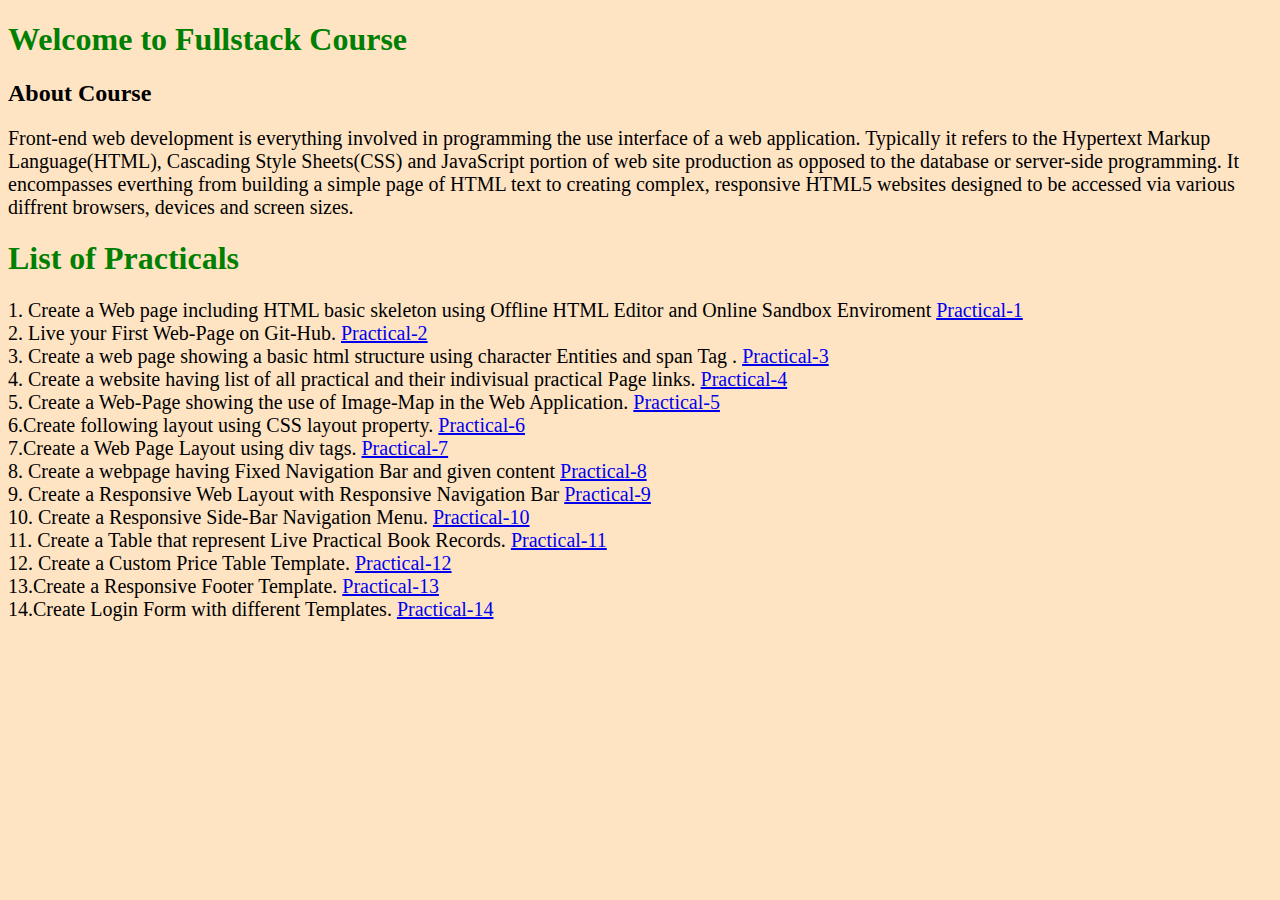
<file: index.html>
<!DOCTYPE html>
<html lang="en">
<head>
    <meta charset="UTF-8">
    <meta name="viewport" content="width=device-width, initial-scale=1.0">
    <title>Introduction to Git nd Github</title>
    <style>
        body {
            background-color: bisque;
        }
        h1 {
            color: green;
        }
        p {
            font-size: 20px;
        }
    </style>
</head>
<body>
    <h1>Welcome to Fullstack Course</h1>
    
    <h2>About Course</h2>
    
    <p>
        Front-end web development is everything involved in programming the use interface
        of a web application. Typically it refers  to the Hypertext Markup Language(HTML),
        Cascading Style Sheets(CSS) and JavaScript portion of web site production as opposed
        to the database or server-side programming. It encompasses everthing from building a simple 
        page of HTML text to creating complex, responsive HTML5 websites designed to be accessed via various
        diffrent browsers, devices and screen sizes.
    </p>
    
    <h1>List of Practicals</h1>
    
    <p>
        1. Create a Web page including HTML basic skeleton using Offline HTML Editor and Online Sandbox Enviroment
        <a href="HTML/practical-1.html">Practical-1</a>
        <br>
        2. Live your First Web-Page on Git-Hub. <a href="HTML/practical-2.html">Practical-2</a>
        <br>
        3. Create a web page showing a basic html structure using character Entities and span Tag . 
        <a href="HTML/practical-3.html">Practical-3</a>
        <br>
        4. Create a website having list of all practical and their indivisual practical Page links. 
        <a href="HTML/practical-4.html">Practical-4</a>
        <br>
        5. Create a Web-Page showing the use of Image-Map in the Web Application. 
        <a href="HTML/practical-5.html">Practical-5</a>
        <br>
        6.Create following layout using CSS layout property.
        <a href="HTML/practical-6.html">Practical-6</a>
        <br>
        7.Create a Web Page Layout using div tags.
        <a href="HTML/practical-7.html">Practical-7</a>
        <br>
        8. Create a webpage having Fixed Navigation Bar and given content
        <a href="HTML/practical-8.html">Practical-8</a>
        <br>
        9. Create a Responsive Web Layout with Responsive Navigation Bar
        <a href="HTML/practical-9.html">Practical-9</a>
        <br>
        10. Create a Responsive Side-Bar Navigation Menu.
        <a href="HTML/practical-10.html">Practical-10</a>
        <br>
        11. Create a Table that represent Live Practical Book Records.
        <a href="HTML/practical-11.html">Practical-11</a>
        <br>
        12. Create a Custom Price Table Template.
        <a href="HTML/practical-12.html">Practical-12</a>
        <br>
        13.Create a Responsive Footer Template.
        <a href="HTML/practical-13.html">Practical-13</a>
        <br>
        14.Create Login Form with different Templates.
        <a href="HTML/practical-14.html">Practical-14</a>
        <br><br>
        

    </p>
</body>
</html>
</file>
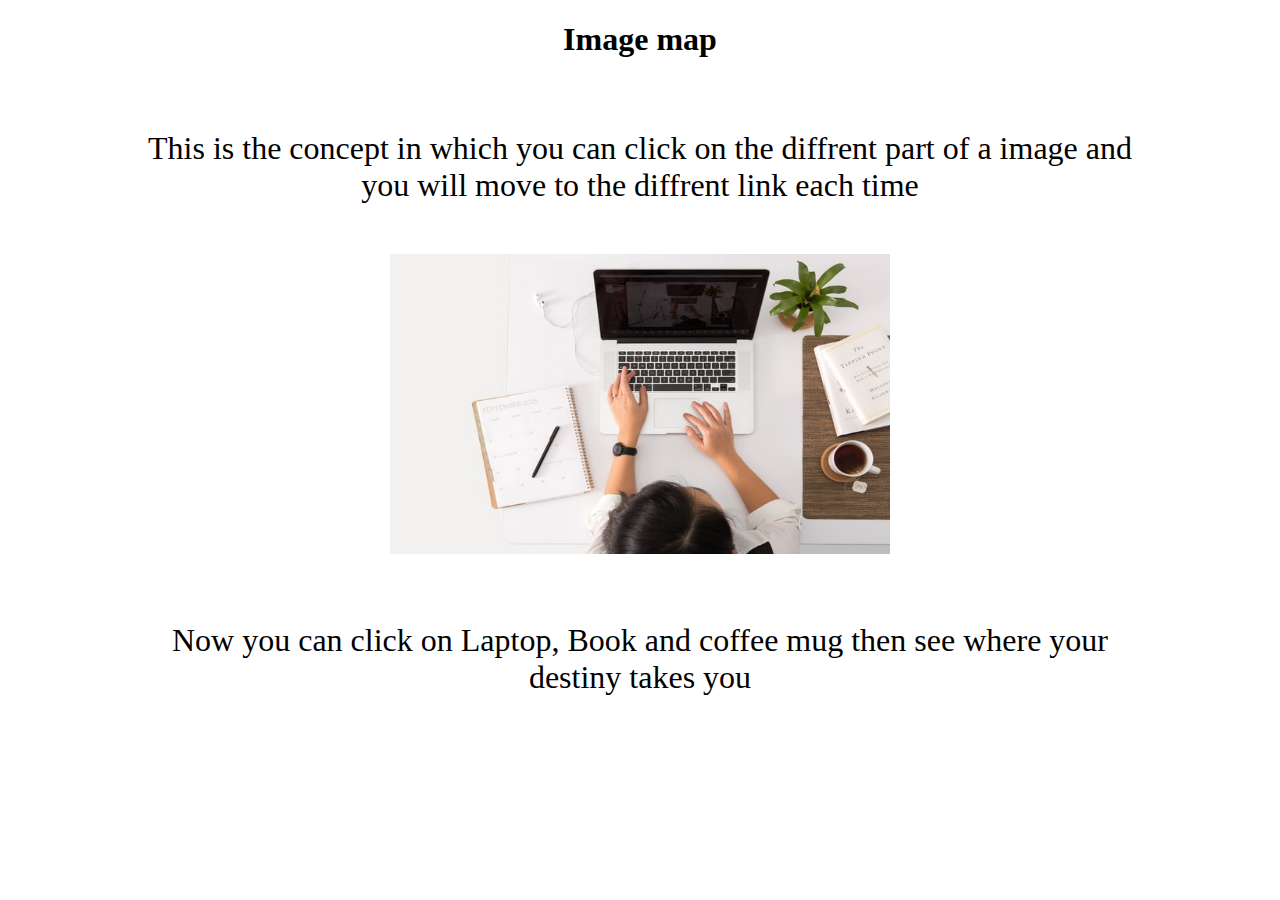
<file: HTML/imagemap.html>
<!DOCTYPE html>
<html lang="en">

<head>
    <meta charset="UTF-8">
    <meta name="viewport" content="width=device-width, initial-scale=1.0">
    <title>Image Map</title>
    <style>
        img{
            width: 500px;
            height: 300px;
            display:block;
            margin-left: auto;
            margin-right: auto;

        }
    </style>
</head>

<body>
    <h1 style="text-align: center;">Image map</h1>
    <br>
    <p style="text-align: center; margin-left: auto; margin-right: auto; width: 80%;font-size: 32px;">This is the concept in which you
        can click on the diffrent part of a image and you will move to the diffrent link each time </p><br>
     <img src="../images/imagemap.jpg" alt="image of laptop,book and coffee" usemap="#map1">
     
     <map name="map1">
         <area shape="rectangle" coords="206,18,362,178" href="https://www.apple.com/in/mac/" alt="macbook pro">
         <area shape="circle" coords="458,212,32" href="https://www.cafecoffeeday.com/" alt="Cafe coffee day">
         <area shape="poly" coords="81,148,180,130,201,238,103,255,81,148" href="https://en.wikipedia.org/wiki/Book" alt="book">
     </map>
     <br><br>
     <p style="text-align: center; margin-left: auto; margin-right: auto; width: 80%;font-size: 32px;">Now you can click on Laptop, Book and coffee mug then see where your destiny takes you</p>
</body>

</html>
</file>
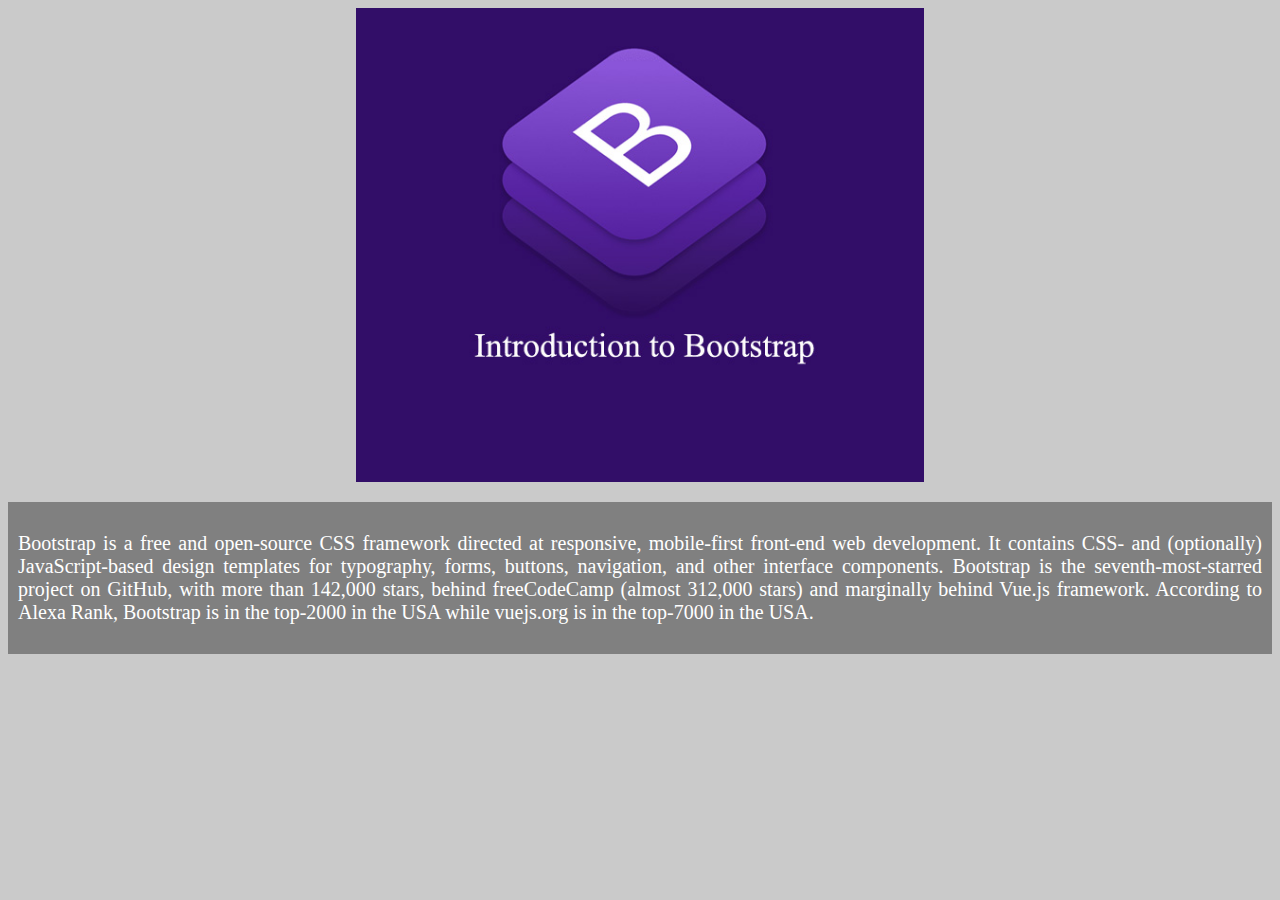
<file: HTML/intro-bootstrap.html>
<!DOCTYPE html>
<html lang="en">

<head>
    <meta charset="UTF-8">
    <meta name="viewport" content="width=device-width, initial-scale=1.0">
    <title>Bootstrap Introduction</title>
    <style>
        body {
            background-color: rgb(202, 202, 202);
        }

        .title-img img {
            width: 45%;
            display: block;
            margin-left: auto;
            margin-right: auto;

        }

        .para {
            background-color: gray;
            color: white;
            font-size: 20px;
            padding: 10px;
            text-align: justify;
            margin-top: 20px;
        }
    </style>
</head>

<body>
    <div class="title-img">
        <img src="../images/intro-bootstrap.jpg" alt="Bootstrap Introduction image">
    </div>
    <div class="para">
        <p>
            Bootstrap is a free and open-source CSS framework directed at responsive, mobile-first front-end web
            development. It contains CSS- and (optionally) JavaScript-based design templates for typography, forms,
            buttons, navigation, and other interface components.

            Bootstrap is the seventh-most-starred project on GitHub, with more than 142,000 stars, behind freeCodeCamp
            (almost 312,000 stars) and marginally behind Vue.js framework. According to Alexa Rank, Bootstrap is in
            the top-2000 in the USA while vuejs.org is in the top-7000 in the USA.
        </p>
    </div>
</body>

</html>
</file>
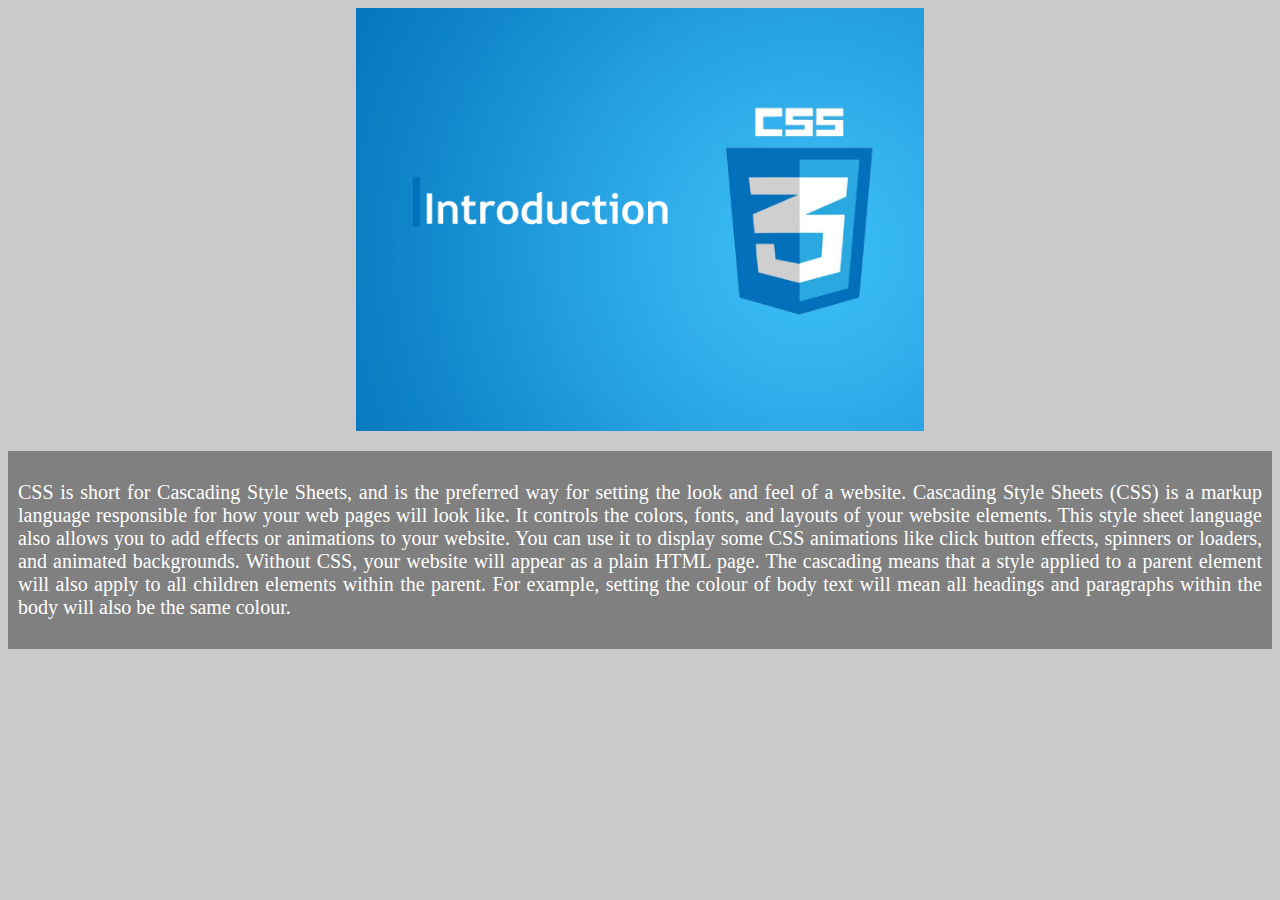
<file: HTML/intro-css.html>
<!DOCTYPE html>
<html lang="en">

<head>
    <meta charset="UTF-8">
    <meta name="viewport" content="width=device-width, initial-scale=1.0">
    <title>CSS Introduction</title>
    <style>
        body {
            background-color: rgb(202, 202, 202);
        }

        .title-img img {
            width: 45%;
            display: block;
            margin-left: auto;
            margin-right: auto;

        }

        .para {
            background-color: gray;
            color: white;
            font-size: 20px;
            padding: 10px;
            text-align: justify;
            margin-top: 20px;
        }
    </style>
</head>

<body>
    <div class="title-img">
        <img src="../images/introCSS.png" alt="CSS Introduction image">
    </div>
    <div class="para">
        <p>CSS is short for Cascading Style Sheets, and is the preferred way for setting the look and feel of a website.
            Cascading Style Sheets (CSS) is a markup language responsible for how your web pages will look like. It
            controls the colors, fonts, and layouts of your website elements.

            This style sheet language also allows you to add effects or animations to your website. You can use it to
            display some CSS animations like click button effects, spinners or loaders, and animated backgrounds.
            Without CSS, your website will appear as a plain HTML page.
            The cascading means that a style applied to a parent element will also apply to all children elements within
            the parent. For example, setting the colour of body text will mean all headings and paragraphs within the
            body will also be the same colour.
        </p>
    </div>
</body>

</html>
</file>
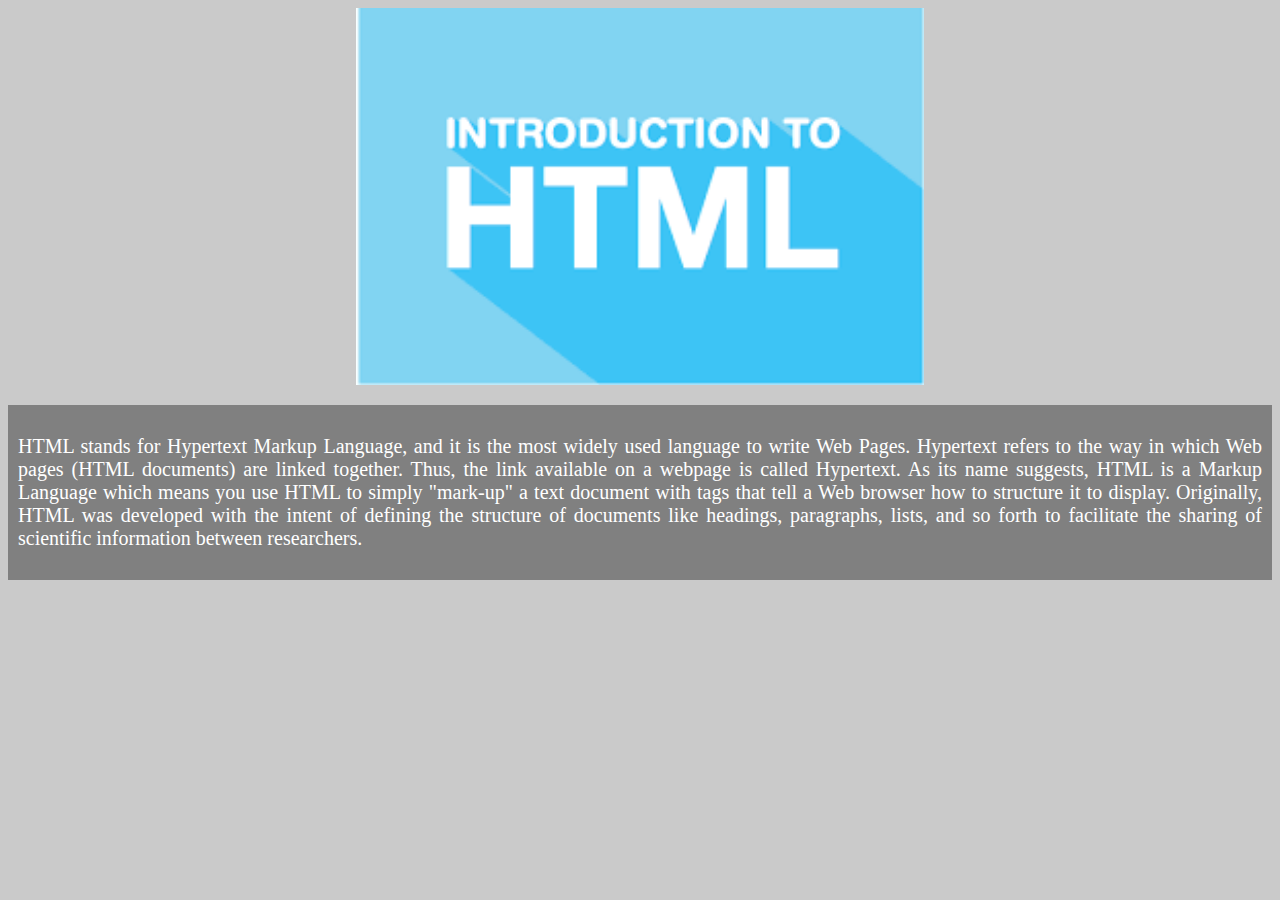
<file: HTML/intro-html.html>
<!DOCTYPE html>
<html lang="en">

<head>
    <meta charset="UTF-8">
    <meta name="viewport" content="width=device-width, initial-scale=1.0">
    <title>HTML Introduction</title>
    <style>
        body {
            background-color: rgb(202, 202, 202);
        }

        .title-img img {
            width: 45%;
            display: block;
            margin-left: auto;
            margin-right: auto;

        }

        .para {
            background-color: gray;
            color: white;
            font-size: 20px;
            padding: 10px;
            text-align: justify;
            margin-top: 20px;
        }
    </style>
</head>

<body>
    <div class="title-img">
        <img src="../images/introHTML.png" alt="HTML Introduction image">
    </div>
    <div class="para">
        <p>HTML stands for Hypertext Markup Language, and it is the most widely used language to write Web Pages.

            Hypertext refers to the way in which Web pages (HTML documents) are linked together. Thus, the link
            available on a webpage is called Hypertext.
            As its name suggests, HTML is a Markup Language which means you use HTML to simply "mark-up" a text document
            with tags that tell a Web browser how to structure it to display.

            Originally, HTML was developed with the intent of defining the structure of documents like headings,
            paragraphs, lists, and so forth to facilitate the sharing of scientific information between researchers.
        </p>
    </div>
</body>

</html>
</file>
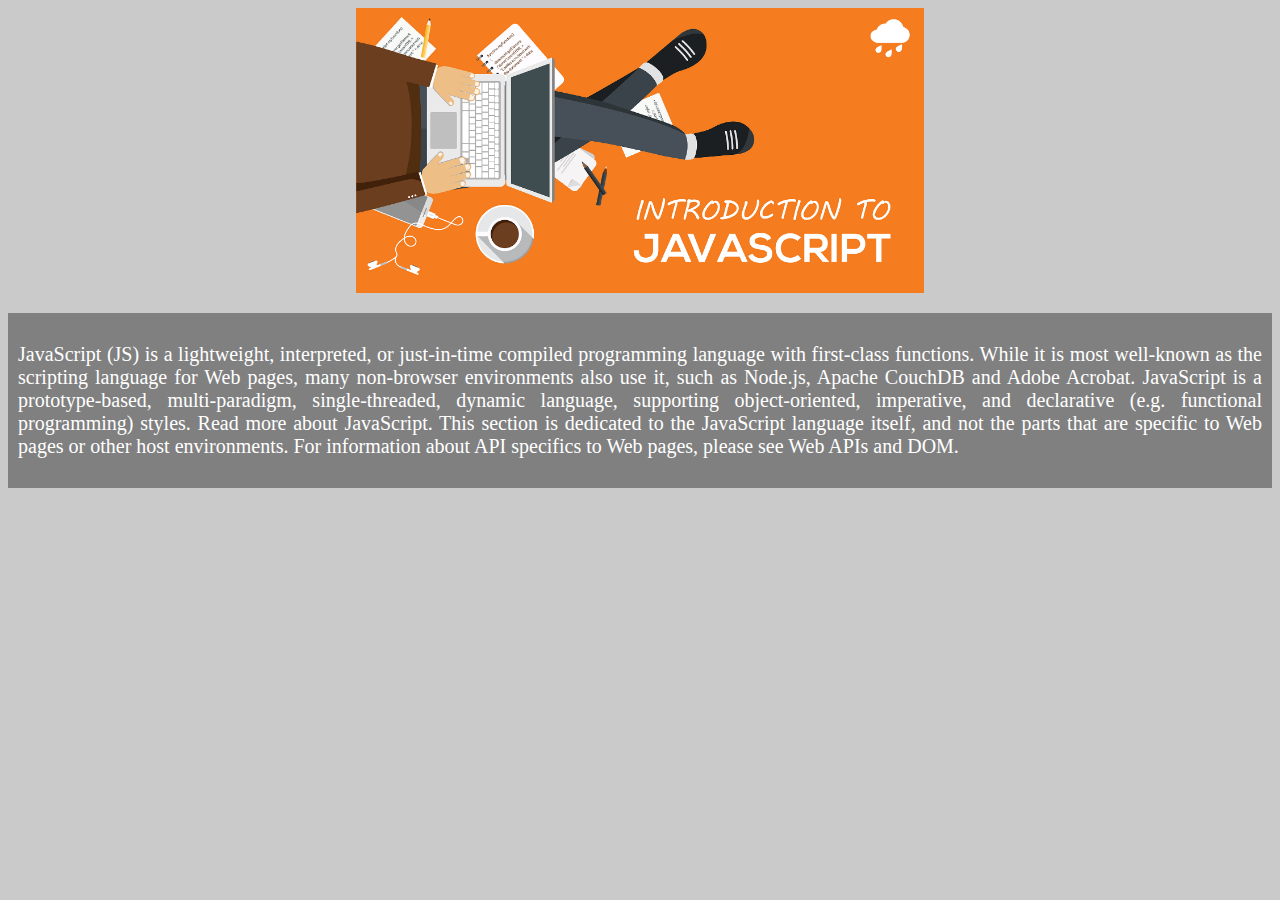
<file: HTML/intro-js.html>
<!DOCTYPE html>
<html lang="en">

<head>
    <meta charset="UTF-8">
    <meta name="viewport" content="width=device-width, initial-scale=1.0">
    <title>JavaScipt Introduction</title>
    <style>
        body {
            background-color: rgb(202, 202, 202);
        }

        .title-img img {
            width: 45%;
            display: block;
            margin-left: auto;
            margin-right: auto;

        }

        .para {
            background-color: gray;
            color: white;
            font-size: 20px;
            padding: 10px;
            text-align: justify;
            margin-top: 20px;
        }
    </style>
</head>

<body>
    <div class="title-img">
        <img src="../images/intro-js.jpg" alt="JS Introduction image">
    </div>
    <div class="para">
        <p>JavaScript (JS) is a lightweight, interpreted, or just-in-time compiled programming language with first-class
            functions. While it is most well-known as the scripting language for Web pages, many non-browser
            environments also use it, such as Node.js, Apache CouchDB and Adobe Acrobat. JavaScript is a
            prototype-based, multi-paradigm, single-threaded, dynamic language, supporting object-oriented, imperative,
            and declarative (e.g. functional programming) styles. Read more about JavaScript.

            This section is dedicated to the JavaScript language itself, and not the parts that are specific to Web
            pages or other host environments. For information about API specifics to Web pages, please see Web APIs and
            DOM.
        </p>
    </div>
</body>

</html>
</file>
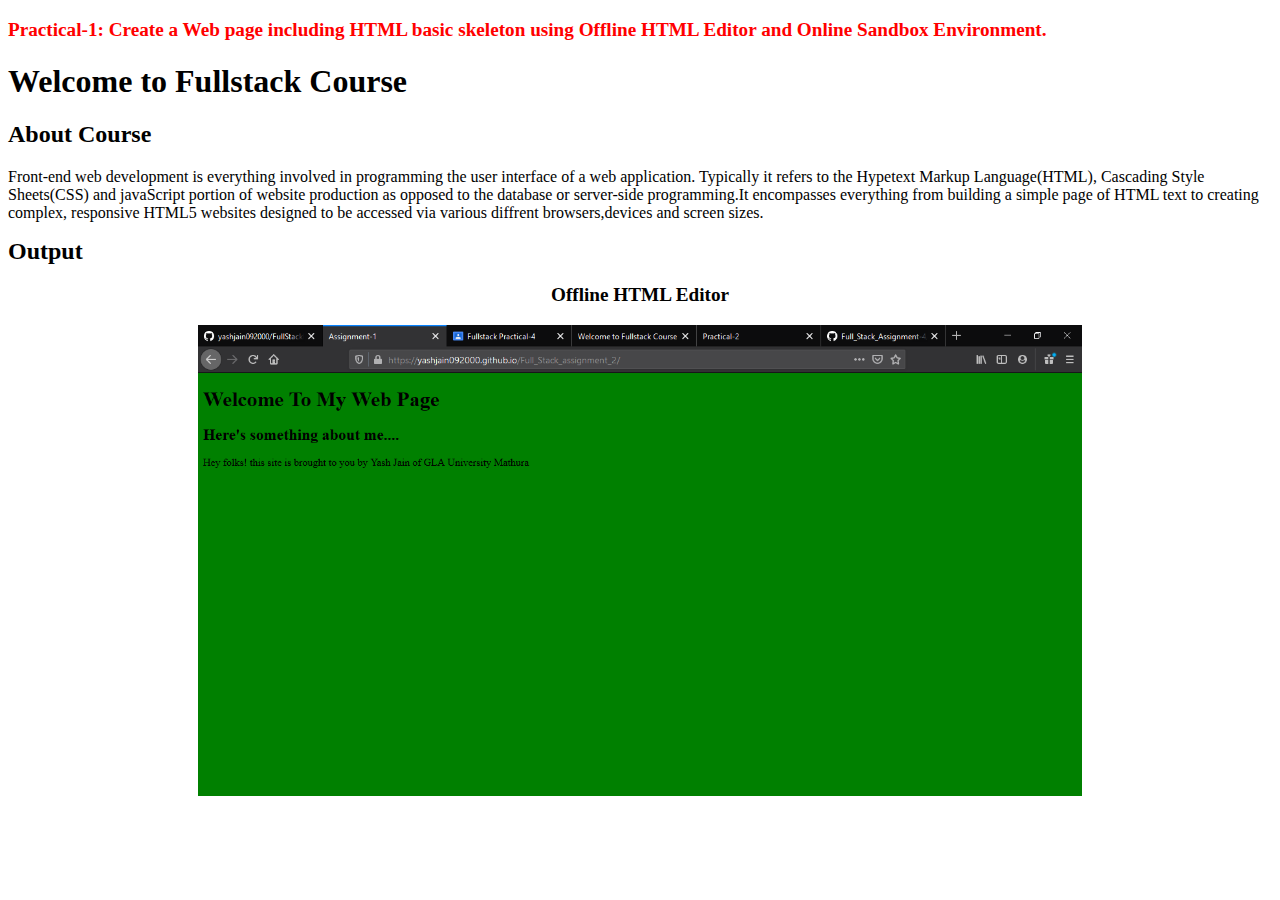
<file: HTML/practical-1.html>
<!DOCTYPE html>
<html lang="en">
<head>
    <meta charset="UTF-8">
    <meta name="viewport" content="width=device-width, initial-scale=1.0">
    <title>Practical-1</title>
</head>
<body>
    <p style="color:red;font-size: 120%;" ><strong>Practical-1: Create a Web page including HTML basic skeleton using Offline HTML Editor 
        and Online Sandbox Environment.</strong></p>
    <h1>Welcome to Fullstack Course</h1>
    <h2><b>About Course</b></h2>
    <p>Front-end web development is everything involved in programming the user interface of a web application.
        Typically it refers to the Hypetext Markup Language(HTML),
        Cascading Style Sheets(CSS) and javaScript portion of website production as opposed to the database or server-side programming.It encompasses everything from building a simple page of HTML text to creating complex, responsive HTML5 websites designed to be accessed via various diffrent browsers,devices and screen sizes.</p>
    <b style="font-size:x-large;">Output</b>
    <p style="text-align:center;font-size: larger;"><b>Offline HTML Editor</b></p>
    <center>
        <img src="../images/practical-1-online.PNG" alt="image" width="70%" height="50%" />
    </center>
</body>
</html>
</file>
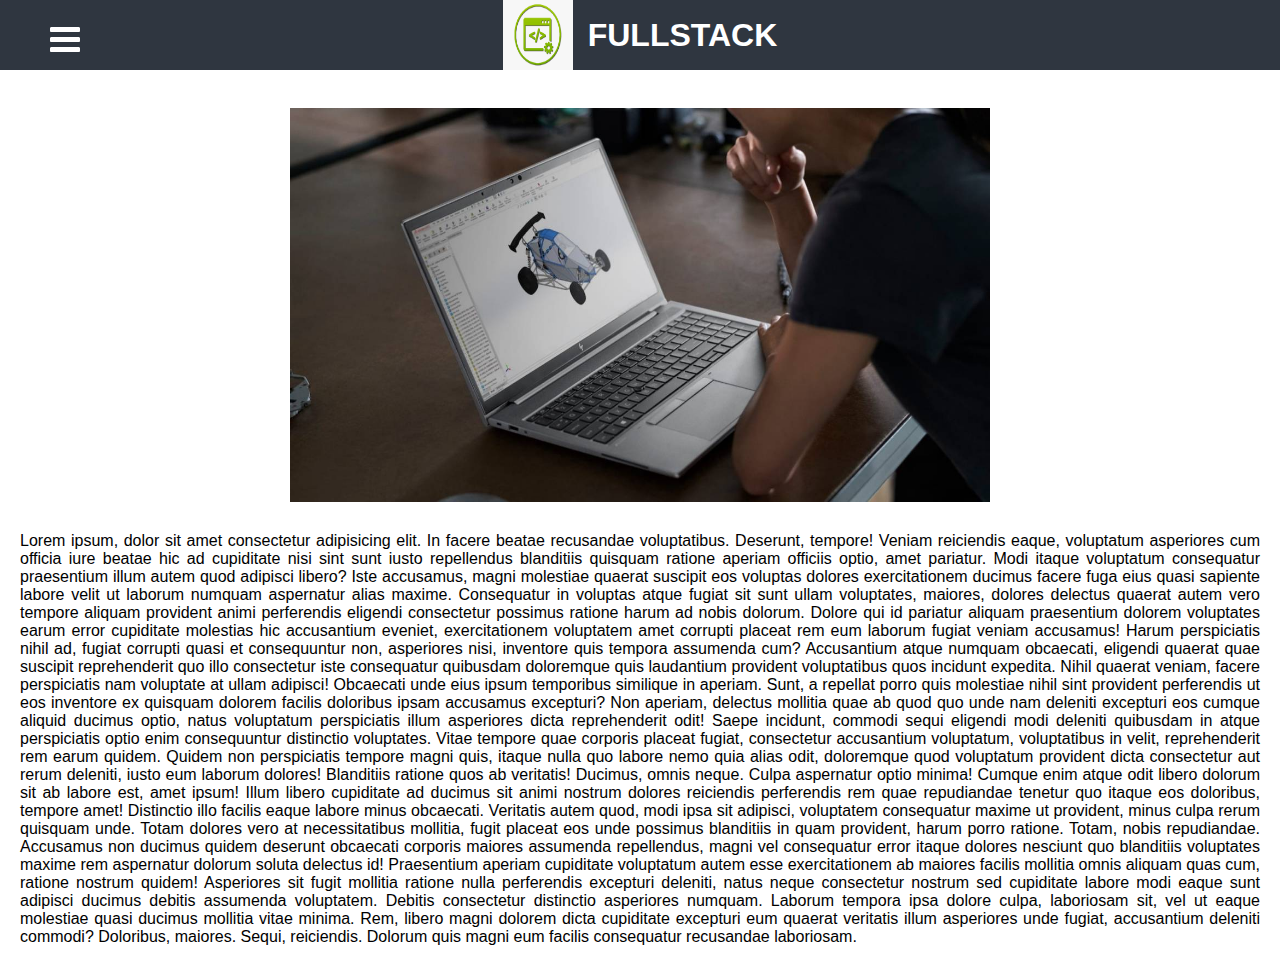
<file: HTML/practical-10.html>
<!DOCTYPE html>
<html lang="en">
<head>
    <meta charset="UTF-8">
    <meta name="viewport" content="width=device-width, initial-scale=1.0">
    <title>Practical 10</title>
    <link rel="stylesheet" href="../CSS/practical-10.css">
    <link rel="stylesheet" href="https://stackpath.bootstrapcdn.com/font-awesome/4.7.0/css/font-awesome.min.css" integrity="sha384-wvfXpqpZZVQGK6TAh5PVlGOfQNHSoD2xbE+QkPxCAFlNEevoEH3Sl0sibVcOQVnN" crossorigin="anonymous">
</head>
<body>
    <div class="header">
        <img src="../images/webDevIcon.png" alt="image">
        <h1>FULLSTACK</h1>
    </div>
    <input type="checkbox" name="" id="chk">
    <label for="chk" class="show-btn">
        <i class="fa fa-bars"></i>
    </label>
    <label for="chk" class="hide-btn">
        <i class="fa fa-times"></i>
    </label>
    <div class="content">
        <img src="../images/DesktopImage.jpg" alt="">
        <p>
            Lorem ipsum, dolor sit amet consectetur adipisicing elit. In facere beatae recusandae voluptatibus. Deserunt, tempore! Veniam reiciendis eaque, voluptatum asperiores cum officia iure beatae hic ad cupiditate nisi sint sunt iusto repellendus blanditiis quisquam ratione aperiam officiis optio, amet pariatur. Modi itaque voluptatum consequatur praesentium illum autem quod adipisci libero? Iste accusamus, magni molestiae quaerat suscipit eos voluptas dolores exercitationem ducimus facere fuga eius quasi sapiente labore velit ut laborum numquam aspernatur alias maxime. Consequatur in voluptas atque fugiat sit sunt ullam voluptates, maiores, dolores delectus quaerat autem vero tempore aliquam provident animi perferendis eligendi consectetur possimus ratione harum ad nobis dolorum. Dolore qui id pariatur aliquam praesentium dolorem voluptates earum error cupiditate molestias hic accusantium eveniet, exercitationem voluptatem amet corrupti placeat rem eum laborum fugiat veniam accusamus! Harum perspiciatis nihil ad, fugiat corrupti quasi et consequuntur non, asperiores nisi, inventore quis tempora assumenda cum? Accusantium atque numquam obcaecati, eligendi quaerat quae suscipit reprehenderit quo illo consectetur iste consequatur quibusdam doloremque quis laudantium provident voluptatibus quos incidunt expedita. Nihil quaerat veniam, facere perspiciatis nam voluptate at ullam adipisci! Obcaecati unde eius ipsum temporibus similique in aperiam. Sunt, a repellat porro quis molestiae nihil sint provident perferendis ut eos inventore ex quisquam dolorem facilis doloribus ipsam accusamus excepturi? Non aperiam, delectus mollitia quae ab quod quo unde nam deleniti excepturi eos cumque aliquid ducimus optio, natus voluptatum perspiciatis illum asperiores dicta reprehenderit odit! Saepe incidunt, commodi sequi eligendi modi deleniti quibusdam in atque perspiciatis optio enim consequuntur distinctio voluptates. Vitae tempore quae corporis placeat fugiat, consectetur accusantium voluptatum, voluptatibus in velit, reprehenderit rem earum quidem. Quidem non perspiciatis tempore magni quis, itaque nulla quo labore nemo quia alias odit, doloremque quod voluptatum provident dicta consectetur aut rerum deleniti, iusto eum laborum dolores! Blanditiis ratione quos ab veritatis! Ducimus, omnis neque. Culpa aspernatur optio minima! Cumque enim atque odit libero dolorum sit ab labore est, amet ipsum! Illum libero cupiditate ad ducimus sit animi nostrum dolores reiciendis perferendis rem quae repudiandae tenetur quo itaque eos doloribus, tempore amet! Distinctio illo facilis eaque labore minus obcaecati. Veritatis autem quod, modi ipsa sit adipisci, voluptatem consequatur maxime ut provident, minus culpa rerum quisquam unde. Totam dolores vero at necessitatibus mollitia, fugit placeat eos unde possimus blanditiis in quam provident, harum porro ratione. Totam, nobis repudiandae. Accusamus non ducimus quidem deserunt obcaecati corporis maiores assumenda repellendus, magni vel consequatur error itaque dolores nesciunt quo blanditiis voluptates maxime rem aspernatur dolorum soluta delectus id! Praesentium aperiam cupiditate voluptatum autem esse exercitationem ab maiores facilis mollitia omnis aliquam quas cum, ratione nostrum quidem! Asperiores sit fugit mollitia ratione nulla perferendis excepturi deleniti, natus neque consectetur nostrum sed cupiditate labore modi eaque sunt adipisci ducimus debitis assumenda voluptatem. Debitis consectetur distinctio asperiores numquam. Laborum tempora ipsa dolore culpa, laboriosam sit, vel ut eaque molestiae quasi ducimus mollitia vitae minima. Rem, libero magni dolorem dicta cupiditate excepturi eum quaerat veritatis illum asperiores unde fugiat, accusantium deleniti commodi? Doloribus, maiores. Sequi, reiciendis. Dolorum quis magni eum facilis consequatur recusandae laboriosam.
        </p>
    </div>
    <div class="sidebar">
        <ul>
            <li><a href="#"><i class="fa fa-home"><span>Home</span></i></a></li>
            <li><a href="#"><i class="fa fa-user"><span>About</span></i></a></li>
            <li><a href="#"><i class="fa fa-tasks"><span>Services</span></i></a></li>
            <li><a href="#"><i class="fa fa-rss"><span>Blog</span></i></a></li>
            <li><a href="#"><i class="fa fa-id-card"><span>Contact</span></i></a></li>
        </ul>
        <div class="social">
            <a href="#"><i class="fa fa-instagram"></i></a>
            <a href="#"><i class="fa fa-youtube-square"></i></a>
            <a href="#"><i class="fa fa-facebook-square"></i></a>
           
           
        </div>
    </div>
</body>
</html>
</file>
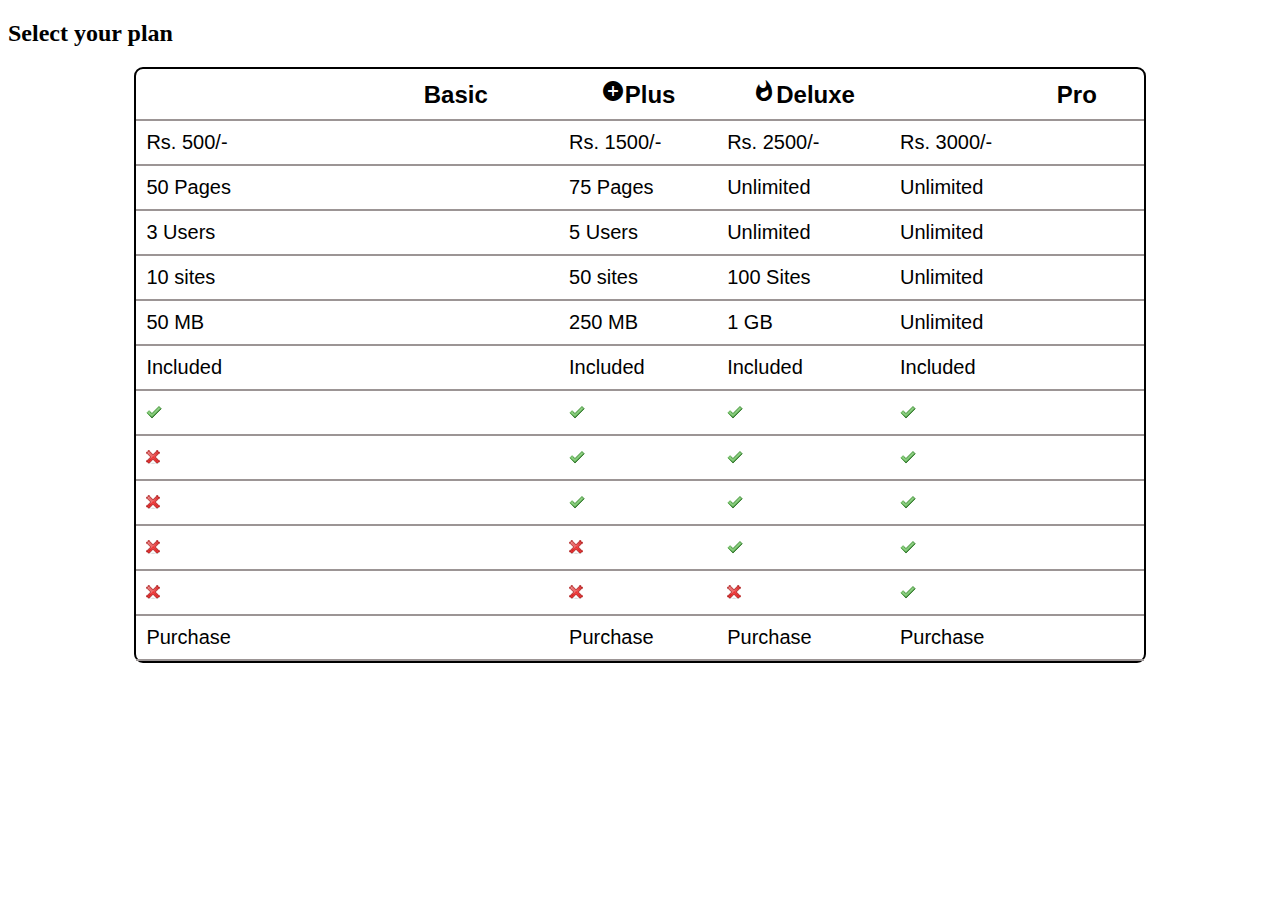
<file: HTML/practical-12.html>
<!DOCTYPE html>
<html lang="en">
<head>
    <meta charset="UTF-8">
    <meta name="viewport" content="width=device-width, initial-scale=1.0">
    <link rel="stylesheet" href="../CSS/practical-12.css">
    <!-- Inserti cdn  -->
    <link rel="stylesheet" href="https://fonts.googleapis.com/icon?family=Material+Icons">
    <title>Practical 12</title>
</head>
<body>
    <div class="wrapper">
        <h2>Select your plan</h2>
        <table class="custom-table">
            <colgroup class="basic"></colgroup>
            <colgroup class="plus"></colgroup>
            <colgroup class="delux"></colgroup>
            <colgroup class="pro"></colgroup>
            <thead>
                <tr>
                    <th><span class="material-icons">apartment</span>Basic</th>
                    <th><span class="material-icons">add_circle</span>Plus</th>
                    <th><span class="material-icons">whatshot</span>Deluxe</th>
                    <th><span class="material-icons">speed</span>Pro</th>
                </tr>
            </thead>
            <tbody>
                <tr>
                    <td>Rs. 500/-</td>
                    <td>Rs. 1500/-</td>
                    <td>Rs. 2500/-</td>
                    <td>Rs. 3000/-</td>
                </tr>
                <tr>
                    <td>50 Pages</td>
                    <td>75 Pages</td>
                    <td>Unlimited</td>
                    <td>Unlimited</td>
                </tr>
                <tr>
                    <td>3 Users</td>
                    <td>5 Users</td>
                    <td>Unlimited</td>
                    <td>Unlimited</td>
                </tr>
                <tr>
                    <td>10 sites</td>
                    <td>50 sites</td>
                    <td>100 Sites</td>
                    <td>Unlimited</td>
                </tr>
                <tr>
                    <td>50 MB</td>
                    <td>250 MB</td>
                    <td>1 GB</td>
                    <td>Unlimited</td>
                </tr>
                <tr>  
                    <td>Included</td>
                    <td>Included</td>
                    <td>Included</td>
                    <td>Included</td>
                </tr>
                <tr>
                    <td><img src="../images/icon-check.png" alt="tick image"></td>
                    <td><img src="../images/icon-check.png" alt="tick image"></td>
                    <td><img src="../images/icon-check.png" alt="tick image"></td>
                    <td><img src="../images/icon-check.png" alt="tick image"></td>
                </tr>
                <tr>
                    <td><img src="../images/icon-x.png" alt="tick image"></td>
                    <td><img src="../images/icon-check.png" alt="tick image"></td>
                    <td><img src="../images/icon-check.png" alt="tick image"></td>
                    <td><img src="../images/icon-check.png" alt="tick image"></td>
                </tr>
                <tr>
                    <td><img src="../images/icon-x.png" alt="tick image"></td>
                    <td><img src="../images/icon-check.png" alt="tick image"></td>
                    <td><img src="../images/icon-check.png" alt="tick image"></td>
                    <td><img src="../images/icon-check.png" alt="tick image"></td>
                </tr>
                <tr>
                    <td><img src="../images/icon-x.png" alt="tick image"></td>
                    <td><img src="../images/icon-x.png" alt="tick image"></td>
                    <td><img src="../images/icon-check.png" alt="tick image"></td>
                    <td><img src="../images/icon-check.png" alt="tick image"></td>
                </tr>
                <tr>
                    <td><img src="../images/icon-x.png" alt="tick image"></td>
                    <td><img src="../images/icon-x.png" alt="tick image"></td>
                    <td><img src="../images/icon-x.png" alt="tick image"></td>
                    <td><img src="../images/icon-check.png" alt="tick image"></td>
                </tr>
            </tbody>
            <tfoot>
                <tr>
                    <td><a href="#">Purchase</a></td>
                    <td><a href="#">Purchase</a></td>
                    <td><a href="#">Purchase</a></td>
                    <td><a href="#">Purchase</a></td>
                </tr>
            </tfoot>
        </table>
    </div>
</body>
</html>
</file>
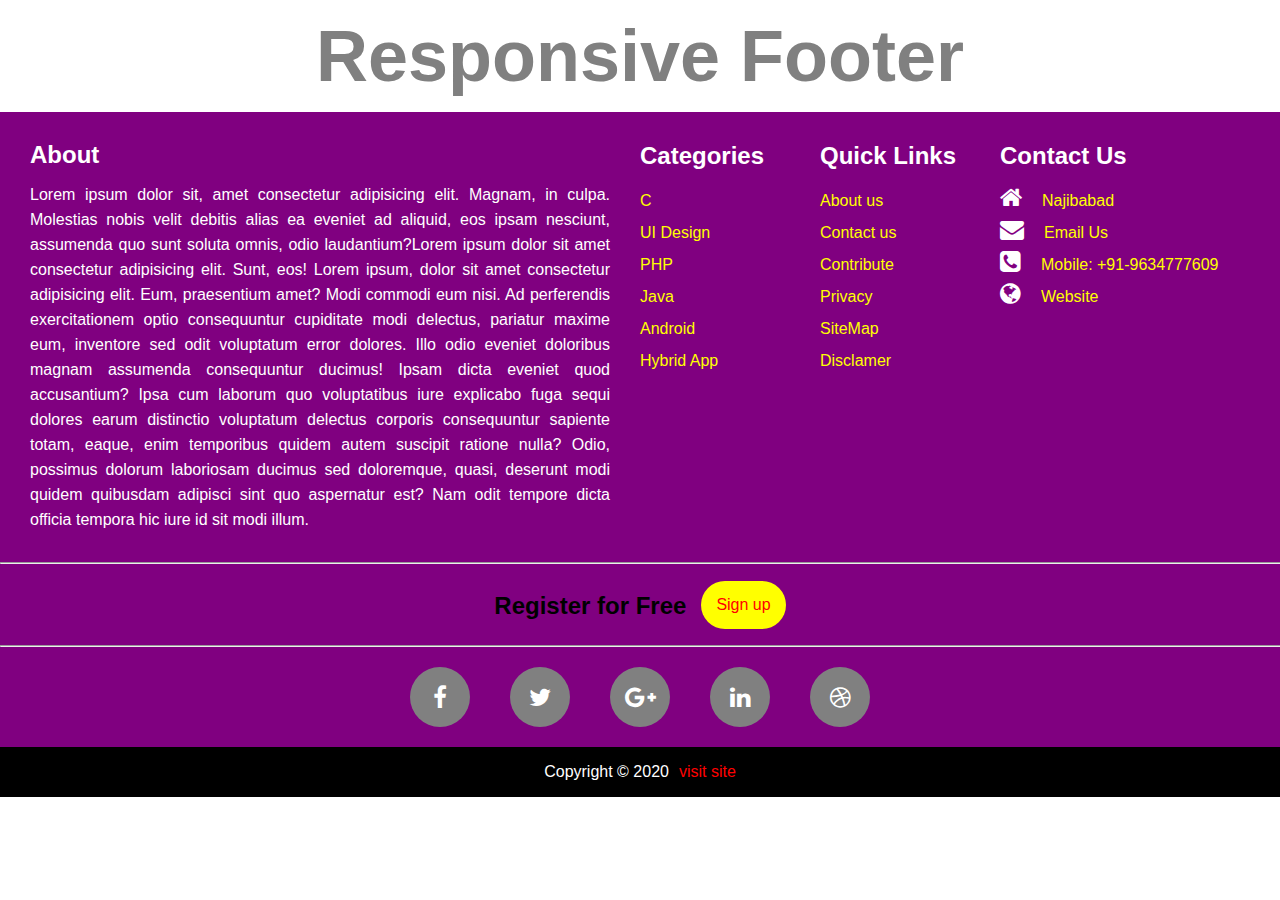
<file: HTML/practical-13.html>
<!DOCTYPE html>
<html lang="en">

<head>
    <meta charset="UTF-8">
    <meta name="viewport" content="width=device-width, initial-scale=1.0">
    <link rel="stylesheet" href="../CSS/practical-13.css">
    <link rel="stylesheet" href="https://stackpath.bootstrapcdn.com/font-awesome/4.7.0/css/font-awesome.min.css">
    <title>Practical 13</title>
</head>

<body>
    <section class="sec1">
        <h1>Responsive Footer</h1>
    </section>
    <footer>
        <section class="sec2">
            <section class="about">
                <h2>About</h2>
                <p>Lorem ipsum dolor sit, amet consectetur adipisicing elit. Magnam, in culpa. Molestias nobis velit
                    debitis
                    alias ea eveniet ad aliquid, eos ipsam nesciunt, assumenda quo sunt soluta omnis, odio
                    laudantium?Lorem
                    ipsum dolor sit amet consectetur adipisicing elit. Sunt, eos! Lorem ipsum, dolor sit amet
                    consectetur
                    adipisicing elit. Eum, praesentium amet? Modi commodi eum nisi. Ad perferendis exercitationem optio
                    consequuntur cupiditate modi delectus, pariatur maxime eum, inventore sed odit voluptatum error
                    dolores.
                    Illo odio eveniet doloribus magnam assumenda consequuntur ducimus! Ipsam dicta eveniet quod
                    accusantium?
                    Ipsa cum laborum quo voluptatibus iure explicabo fuga sequi dolores earum distinctio voluptatum
                    delectus
                    corporis consequuntur sapiente totam, eaque, enim temporibus quidem autem suscipit ratione nulla?
                    Odio,
                    possimus dolorum laboriosam ducimus sed doloremque, quasi, deserunt modi quidem quibusdam adipisci
                    sint
                    quo aspernatur est? Nam odit tempore dicta officia tempora hic iure id sit modi illum.</p>
            </section>
            <section class="sec2-1">
                <h2>Categories</h2>
                <ul>
                    <li><a href="#">C</a></li>
                    <li><a href="#">UI Design</a></li>
                    <li><a href="#">PHP</a></li>
                    <li><a href="#">Java</a></li>
                    <li><a href="#">Android</a></li>
                    <li><a href="#">Hybrid App</a></li>
                </ul>
            </section>
            <section class="sec2-2">
                <h2>Quick Links</h2>
                <ul>
                    <li><a href="#">About us</a></li>
                    <li><a href="#">Contact us</a></li>
                    <li><a href="#">Contribute</a></li>
                    <li><a href="#">Privacy</a></li>
                    <li><a href="#">SiteMap</a></li>
                    <li><a href="#">Disclamer</a></li>
                </ul>
            </section>
            <section class="sec2-3">
                <h2>Contact Us</h2>
                <ul>
                <li><i class="fa fa-home"></i><a href="#">Najibabad</a></li>
                <li><i class="fa fa-envelope"></i><a href="mailto:yash.jain_cs18@gla.ac.in">Email Us</a></li>
                <li><i class="fa fa-phone-square"></i><a href="tel:9634777609">Mobile: +91-9634777609</a></li>
                <li><i class="fa fa-globe"></i><a href="https://yashjain092000.github.io/FullStack-5/">Website</a></li>
            </ul>
            </section>
        </section>
        <hr width="100%">
        <section class="sec3">
            <h2>Register for Free</h2>
            <a href="#">Sign up</a>
        </section>
        <hr width="100%">
        <section class="sec4">
            <ul>
            <li><i class="fa fa-facebook"></i></li>
            <li><i class="fa fa-twitter"></i></li>
            <li><i class="fa fa-google-plus"></i></li>
            <li><i class="fa fa-linkedin"></i></li>
            <li><i class="fa fa-dribbble"></i></li>
        </ul>
        </section>
        <section class="sec5">
            <p>Copyright &copy; 2020</p>
            <a href="https://yashjain092000.github.io/FullStack-5/">visit site</a>
        </section>
    </footer>

</body>

</html>
</file>
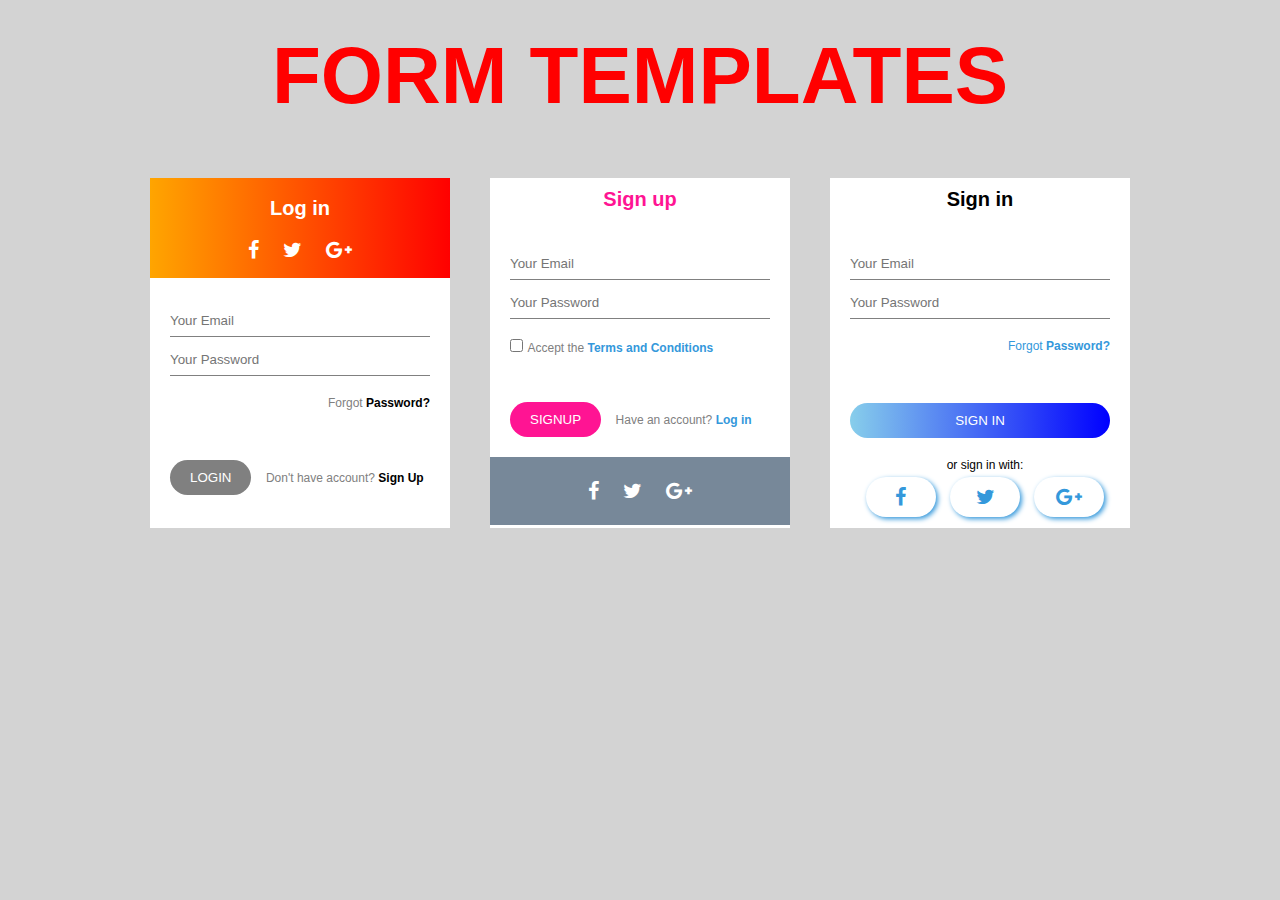
<file: HTML/practical-14.html>
<!DOCTYPE html>
<html lang="en">
<head>
    <meta charset="UTF-8">
    <meta name="viewport" content="width=device-width, initial-scale=1.0">
    <link rel="stylesheet" href="../CSS/practical-14.css">
    <link rel="stylesheet" href="https://stackpath.bootstrapcdn.com/font-awesome/4.7.0/css/font-awesome.min.css">
    <title>Form Templates</title>
</head>
<body>
    <header>
        <h1>Form Templates</h1>
        <br>
        <br>
    </header>
    <div class="main-container">
        <!-- Form Template 1 -->
        <div class="form-template1">
            <div class="form-header-t1">
                <h1>Log in</h1>
                <div class="social">
                    <i class="fa fa-facebook" aria-hidden="true"></i>
                    <i class="fa fa-twitter" aria-hidden="true"></i>
                    <i class="fa fa-google-plus" aria-hidden="true"></i>
                </div>
            </div>
            <div class="form-container-t1">
                <div>
                    <input type="email" name="email" id="mail" placeholder="Your Email">
                </div>
                <div>
                    <input type="password" name="pwd" id="pwd" placeholder="Your Password">
                </div>
                <p>Forgot <b>Password?</b></p>
                <input type="submit" value="LOGIN">
                <p id="p2">Don't have account? <b>Sign Up</b></p>
            </div>
            <div class="form-footer-t1">
            </div>
        </div>

        <!-- Form Template 2 -->
        
        <div class="form-template2">
            <div class="form-header-t2">
                <h1>Sign up</h1>   
            </div>
            <div class="form-container-t2">
                <div>
                    <input type="email" name="email" id="mail" placeholder="Your Email">
                </div>
                <div>
                    <input type="password" name="pwd" id="pwd" placeholder="Your Password">
                </div>
                <input type="checkbox" name="chk" id="chk">
                <p>Accept the <b> Terms and Conditions</b></p>
                <input type="submit" value="SIGNUP">
                <p id="p3">Have an account? <b>Log in</b></p>
            </div>
            <div class="form-footer-t2">
                <div class="social">
                    <i class="fa fa-facebook" aria-hidden="true"></i>
                    <i class="fa fa-twitter" aria-hidden="true"></i>
                    <i class="fa fa-google-plus" aria-hidden="true"></i>
                </div>
            </div>
        </div>

        <!-- Form Template 3 -->

        <div class="form-template3">
            <div class="form-header-t3">
                <h1>Sign in</h1>
            </div>
            <div class="form-container-t3">
                <div>
                    <input type="email" name="email" id="mail" placeholder="Your Email">
                </div>
                <div>
                    <input type="password" name="pwd" id="pwd" placeholder="Your Password">
                </div>
                <p>Forgot <b>Password?</b></p>
                <input type="submit" value="SIGN IN">
                <p id="p4">or sign in with:</p>
            </div>
            <div class="form-footer-t3">
                <div class="social">
                    <i class="fa fa-facebook" aria-hidden="true"></i>
                    <i class="fa fa-twitter" aria-hidden="true"></i>
                    <i class="fa fa-google-plus" aria-hidden="true"></i>
                </div>
            </div>
        </div>
    </div>
</body>
</html>
</file>
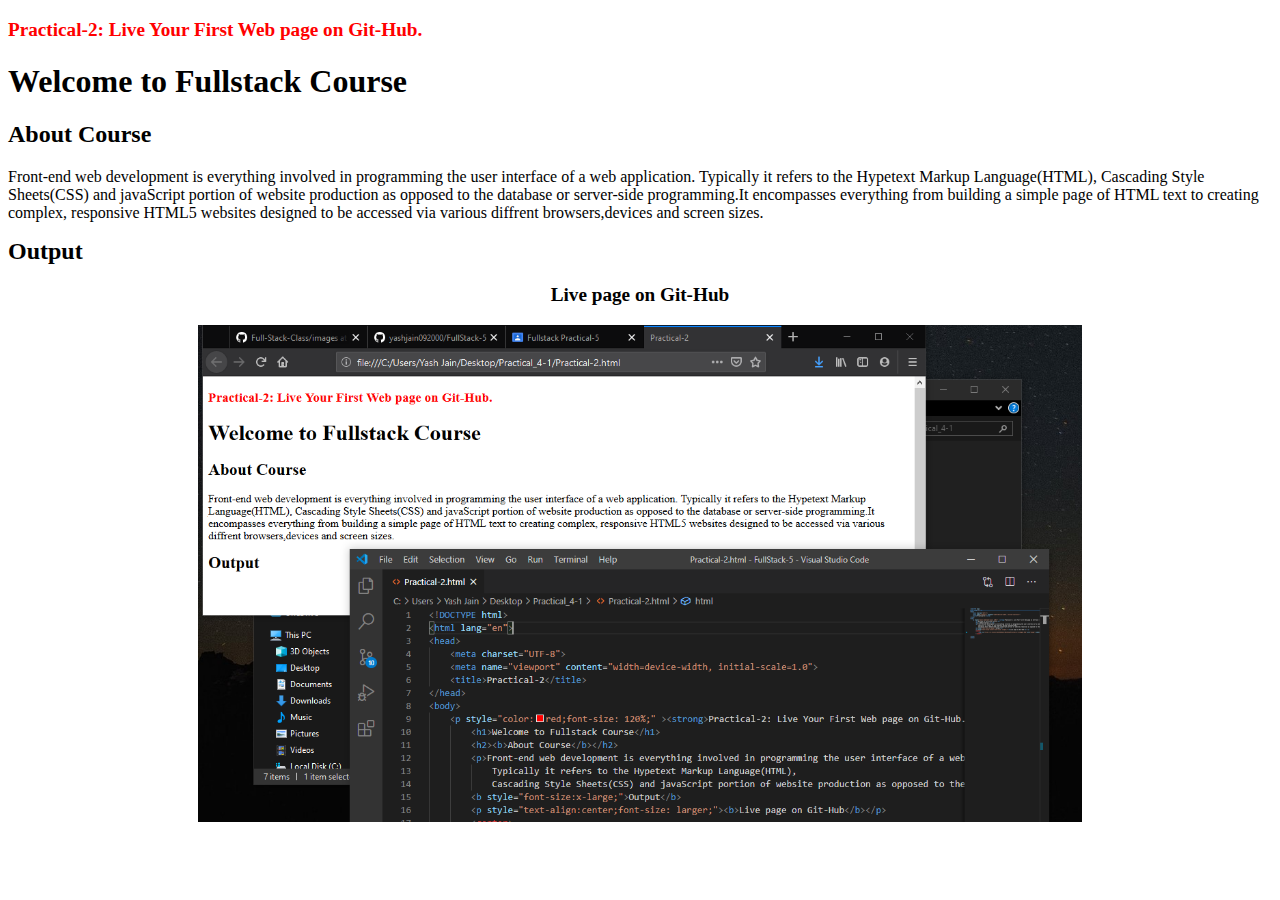
<file: HTML/practical-2.html>
<!DOCTYPE html>
<html lang="en">
<head>
    <meta charset="UTF-8">
    <meta name="viewport" content="width=device-width, initial-scale=1.0">
    <title>Practical-2</title>
</head>
<body>
    <p style="color:red;font-size: 120%;" ><strong>Practical-2: Live Your First Web page on Git-Hub.</strong></p>
        <h1>Welcome to Fullstack Course</h1>
        <h2><b>About Course</b></h2>
        <p>Front-end web development is everything involved in programming the user interface of a web application.
            Typically it refers to the Hypetext Markup Language(HTML),
            Cascading Style Sheets(CSS) and javaScript portion of website production as opposed to the database or server-side programming.It encompasses everything from building a simple page of HTML text to creating complex, responsive HTML5 websites designed to be accessed via various diffrent browsers,devices and screen sizes.</p>
        <b style="font-size:x-large;">Output</b>
        <p style="text-align:center;font-size: larger;"><b>Live page on Git-Hub</b></p>
        <center>
            <img src="../images/practical-2.PNG" alt="image" width="70%" height="50%" /></a>
        </center>

</body>
</html>
</file>
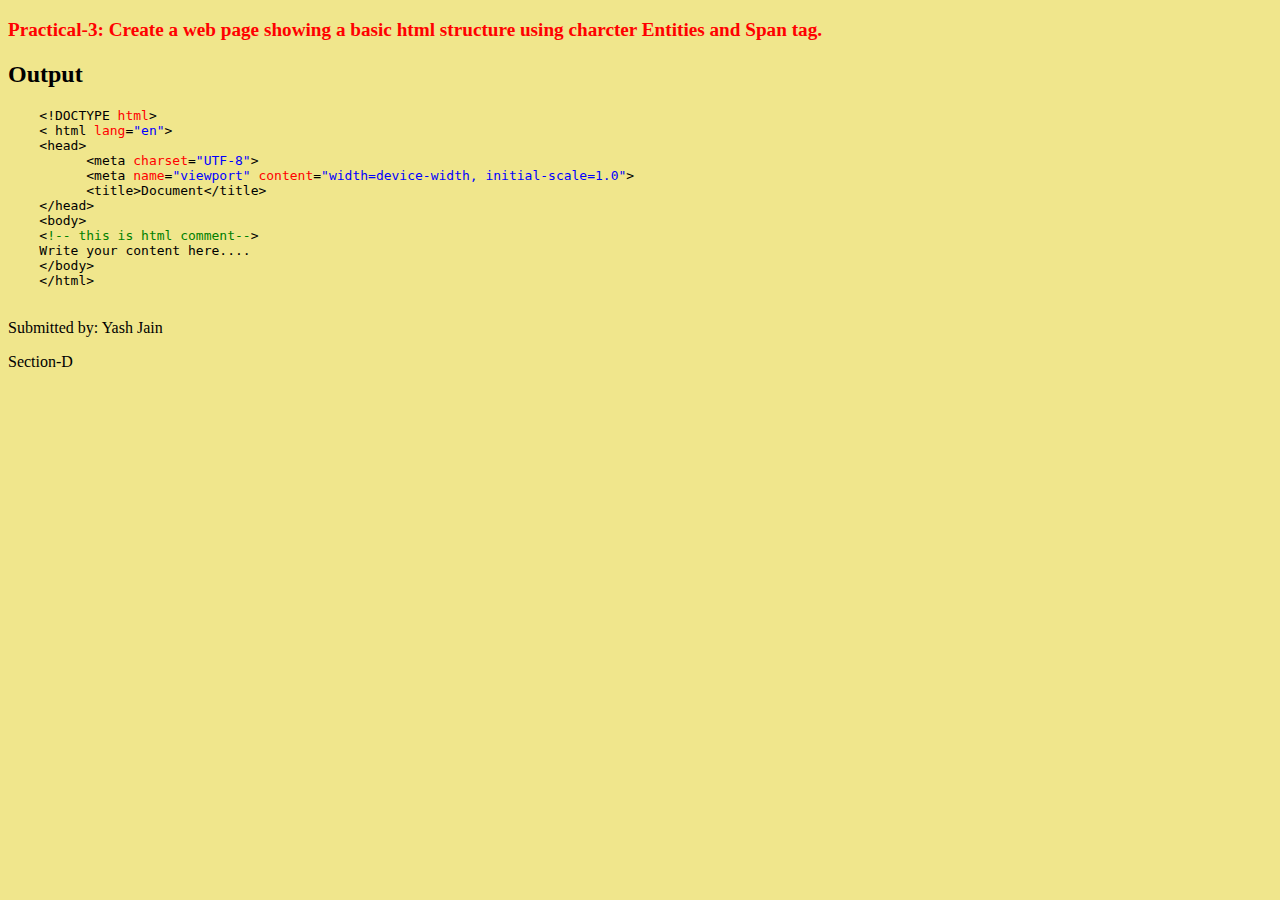
<file: HTML/practical-3.html>
<!DOCTYPE html>
<html lang="en">
<head>
    <meta charset="UTF-8">
    <meta name="viewport" content="width=device-width, initial-scale=1.0">
    <title>Practical-3</title>
</head>
<body style="background-color:khaki;">
    <p style="color:red;font-size: 120%;" ><strong>Practical-3: Create a web page showing a basic html structure using charcter Entities and Span tag.</strong>
    </p>
    <h2>Output</h2>
    <pre>
    &lt;!DOCTYPE <span style="color: red;">html</span>&gt;
    &lt; html <span style="color: red;">lang</span>=<span style="color: blue;">"en"</span>&gt;
    &lt;head&gt;
          &lt;meta <span style="color: red;">charset</span>=<span style="color: blue;">"UTF-8"</span>&gt;
          &lt;meta <span style="color: red;">name</span>=<span style="color: blue;">"viewport" </span><span style="color: red;">content</span>=<span style="color: blue;">"width=device-width, initial-scale=1.0"</span>&gt;
          &lt;title&gt;Document&lt;/title&gt;
    &lt;/head&gt;
    &lt;body&gt;
    &lt;<span style="color: green;">!-- this is html comment--</span>&gt;
    Write your content here....
    &lt;/body&gt;
    &lt;/html&gt;
    </pre>
    <p>Submitted by: Yash Jain</p>
    <p>Section-D</p>
</body>
</html>
</file>
<file: CSS/practical-10.css>
* {
    padding: 0;
    margin: 0;
    box-sizing: border-box;
    font-family: Arial, Helvetica, sans-serif;
}

.header {
    width: 100%;
    height: 70px;
    position: fixed;
    background-color: #2f3640;
    display: flex;
    justify-content: center;
    align-items: center;
    
}

.header img {
    width: 70px;
    height: 70px;
    margin-right: 15px;
}

.header h1 {
    line-height: 70px;
    color: white;
}

.content {
    width: 100%;
    padding: 20px;
    transition: 0.7s;
}

.content img {
    width: 100%;
    max-width: 700px;
    display: block;
    margin: 70px auto 30px auto;
}

.content p {
    text-align: justify;
}

.sidebar {
    width: 20%;
    height: 100%;
    position: fixed;
    top: 70px;
    background-color: #353b48;
    left: -100%;
    transition: 0.7s;
}

.sidebar ul {
    list-style: none;
}

.sidebar ul li {
    border-bottom: 2px solid rgba(255, 255, 255,0.1);

}

.sidebar ul li a  {
    display: block;
    text-decoration: none;
    color: white;
    font-size: 20px;
    padding: 15px 25px;
    transition: .4s;

}

/* a i {
    margin-right: 15px;
} */

/* .sidebar ul li a i {
    margin-right: 15px;
} */

.sidebar ul li a span {
    margin-left: 20px;
}

.sidebar ul li a:hover {
    border-left:  10px solid white;
}

.social {
    margin-top: 200px;    /*screen dependent?? */
    display: flex;
    justify-content: space-evenly;
    align-items: center;
    font-size: 30px;
    border-top: 2px solid rgba(255, 255, 255, 0.1);
    border-bottom: 2px solid rgba(255, 255, 255, 0.1);
    padding: 15px 25px;
}
i {
    font-size: 30px;
    color: white;

}

.show-btn, .hide-btn {
    font-size: 35px;
    color: white;
    position: fixed;
    top:20px;
    left: 50px;
}
.hide-btn {
    opacity: 0;
}

#chk:checked ~ .sidebar {    /* what is the meaning of these things */
    left: 0;
}

#chk:checked ~ .show-btn{
    opacity: 0;
}
#chk:checked ~ .hide-btn{  
    opacity: 1;
}
#chk:checked ~ .content{
    width: 80%;
    margin-left: 20%;     

}

@media(max-width:768px) {
    .sidebar {
        width: 100%;
        text-align: center;
    }
    .header h1 {
        display: none;
    }
}
</file>
<file: CSS/practical-12.css>
tr,td,th {
    border-bottom: 2px solid rgb(156, 149, 149);
    /* border-spacing: 0; */
    padding: 10px;
    font-size: 20px;
}


table {
    border: 2px solid black;
    width: 80%;
    margin: 20px auto;
    font-family: Arial, Helvetica, sans-serif;
    border-collapse: separate;
    border-spacing: 0;
    border-top-right-radius: 9px;
    border-top-left-radius: 9px;
    border-bottom-right-radius: 9px;
    border-bottom-left-radius: 9px;

}
tr {
    border-left: 2px solid black;
}
th {
    font-weight: bold;
    
    font-size: 24px;
}
#topic {
    text-align: center;
    background-color: rgb(15, 15, 49);
    color: white;
    font-size: 30px;
}
.pending {
    color: red;
}
.delivered {
    color:green
}
.bin {
    margin-left: 15px;
    display: inline-block;
}
tr:hover{
    background-color:#f6f6f6;
}
td a {
    text-decoration: none;
    color: black;
}
td a:hover {
    text-decoration: none;
    color: blue;;
}

.delete:hover {
    color: red;
}
.edit:hover {
    color: blue;
}
</file>
<file: CSS/practical-13.css>
*{
    margin: 0;
    padding: 0;
}
body {
    font-family: Arial, Helvetica, sans-serif;
}
.sec1 {
    margin: 15px;
}
h1{
    font-size: 72px;
    display: flex;
    justify-content: center;
    align-items: center;
    color: grey;
}
footer{
    background-color: purple;
}
.sec2 {
    display: flex;
    justify-content:space-between;
    background-color: purple;
    color: white;
    padding: 15px;
}
ul{
    list-style: none;
}
a{
    text-decoration: none;
    color: yellow;         
}
a:hover{
    text-decoration: none;
    
    color: black;         
}
h2 {
    font-size: 24px;
    margin-bottom: 15px;
}
.about {
    text-align: justify;
    margin: 15px 15px;
    line-height: 25px;
}
.sec2-1 {
    margin: 15px 15px;
}
.sec2-1 li:nth-child(n) {
    line-height: 32px;
    width: 150px;
}
.sec2-2 {
    margin: 15px 15px;
}
.sec2-2 li:nth-child(n) {
    line-height: 32px;
    width: 150px;
}
.sec2-3 {
    margin: 15px 15px;
   
}
.sec2-3 li:nth-child(n) {
    line-height: 32px;
    width: 250px;
}
.sec2-3 i {
    margin-right: 20px;
    font-size: 24px;
}
.sec3 {
    display: flex;
    justify-content: center;
    align-items: center;
    margin: 10px;
}
.sec3 h2 {
    margin-top: 18px;
}
.sec3 a {
    margin-left: 15px;
    display: inline-block;
    color:red;
    background-color: yellow;
    padding: 15px;
    border-radius: 50px;
    
}
.sec3 a:hover {
    background-color: green;
    color: whitesmoke;
}

.sec4 li{
    margin: 20px;
    width: 60px;
    height: 60px;
    text-align: center;
    background-color: gray;
    color: white;
    border-radius: 50%;
    font-size: 24px;
}
.sec4 li:nth-child(1):hover{
    background-color:#3b5999 ;
}
.sec4 li:nth-child(2):hover{
    background-color:#55acee ;
}
.sec4 li:nth-child(3):hover{
    background-color:#dd4b39 ;
}
.sec4 li:nth-child(4):hover{
    background-color:#0077B5 ;
}
.sec4 li:nth-child(5):hover{
    background-color:#ea4c89 ;
}

.sec4 ul{
    display: flex;
    justify-content: center;
}
.sec4 ul i{
    display: flex;
    justify-content: center;
    margin-top: 18px;
}

.sec5 {
    background-color: black;
    color: white;
    height: 50px;
    display: flex;
    justify-content: center;
    align-items: center;
}
.sec5 a {
    color: red;
    margin-left: 10px;
}
.sec5 a:hover {
    color: greenyellow;
    margin-left: 10px;
}

@media (max-width: 767px) {
    body {
        font-family: Arial, Helvetica, sans-serif;
    }
    .sec1 {
        margin: 15px;
    }
    h1{
        font-size: 72px;
        display: flex;
        justify-content: center;
        align-items: center;
        color: grey;
    }
    footer{
        background-color: purple;
    }
    .sec2 {
        display: flex;
        justify-content:space-between;
        flex-wrap: wrap;
        background-color: purple;
        color: white;
        padding: 15px;
    }
    ul{
        list-style: none;
    }
    a{
        text-decoration: none;
        color: yellow;          
    }
    a:hover{
        text-decoration: none;
        
        color: black;          
    }
    h2 {
        font-size: 24px;
        margin-bottom: 15px;
    }
    .about {
        width: 100%;
        text-align: justify;
        margin: 15px 15px;
        line-height: 25px;
    }
    .sec2-1 {
        margin: 15px 15px;
    }
    .sec2-1 li:nth-child(n) {
        line-height: 32px;
        width: 150px;
    }
    .sec2-2 {
        margin: 15px 15px;
    }
    .sec2-2 li:nth-child(n) {
        line-height: 32px;
        width: 150px;
    }
    .sec2-3 {
        margin: 15px 15px;
       
    }
    .sec2-3 li:nth-child(n) {
        line-height: 32px;
        width: 250px;
    }
    .sec2-3 i {
        margin-right: 20px;
        font-size: 24px;
    }
    .sec3 {
        display: flex;
        justify-content: center;
        align-items: center;
        margin: 10px;
    }
    .sec3 h2 {
        margin-top: 18px;
    }
    .sec3 a {
        margin-left: 15px;
        display: inline-block;
        color:red;
        background-color: yellow;
        padding: 15px;
        border-radius: 50px;
        
    }
    .sec3 a:hover {
        background-color: green;
        color: whitesmoke;
    }
    
    .sec4 li{
        margin: 20px;
        width: 60px;
        height: 60px;
        text-align: center;
        background-color: gray;
        color: white;
        border-radius: 50%;
        font-size: 24px;
    }
    .sec4 li:nth-child(1):hover{
        background-color:#3b5999 ;
    }
    .sec4 li:nth-child(2):hover{
        background-color:#55acee ;
    }
    .sec4 li:nth-child(3):hover{
        background-color:#dd4b39 ;
    }
    .sec4 li:nth-child(4):hover{
        background-color:#0077B5 ;
    }
    .sec4 li:nth-child(5):hover{
        background-color:#ea4c89 ;
    }
    
    .sec4 ul{
        display: flex;
        justify-content: center;
    }
    .sec4 ul i{
        display: flex;
        justify-content: center;
        margin-top: 18px;
    }
    
    .sec5 {
        background-color: black;
        color: white;
        height: 50px;
        display: flex;
        justify-content: center;
        align-items: center;
    }
    .sec5 a {
        color: red;
        margin-left: 10px;
    }
    .sec5 a:hover {
        color: greenyellow;
        margin-left: 10px;
    }    
}

@media (max-width: 499px) {
    body {
        font-family: Arial, Helvetica, sans-serif;
    }
    .sec1 {
        margin: 15px;
    }
    h1{
        font-size: 72px;
        display: flex;
        justify-content: center;
        align-items: center;
        color: grey;
    }
    footer{
        background-color: purple;
    }
    .sec2 {
        display: flex;
        flex-direction: column;
        justify-content:space-between;
        background-color: purple;
        color: white;
        padding: 15px;
    }
    ul{
        list-style: none;
    }
    a{
        text-decoration: none;
        color: yellow;         
    }
    a:hover{
        text-decoration: none;
        color: black;          
    }
    h2 {
        font-size: 24px;
        margin-bottom: 15px;
    }
    .about {
        text-align: justify;
        margin: 15px 15px;
        line-height: 25px;
        width: 100%;
    }
    .about p {
        margin-right: 20px;
    }
    .sec2-1 {
        margin: 15px 15px;
    }
    .sec2-1 li:nth-child(n) {
        line-height: 32px;
        width: 150px;
    }
    .sec2-2 {
        margin: 15px 15px;
    }
    .sec2-2 li:nth-child(n) {
        line-height: 32px;
        width: 150px;
    }
    .sec2-3 {
        margin: 15px 15px;
    }
    .sec2-3 li:nth-child(n) {
        line-height: 32px;
        width: 250px;
    }
    .sec2-3 i {
        margin-right: 20px;
        font-size: 24px;
    }
    .sec3 {
        display: flex;
        justify-content: center;
        align-items: center;
        margin: 10px;
    }
    .sec3 h2 {
        margin-top: 18px;
    }
    .sec3 a {
        margin-left: 15px;
        display: inline-block;
        color:red;
        background-color: yellow;
        padding: 15px;
        border-radius: 50px;
        
    }
    .sec3 a:hover {
        background-color: green;
        color: whitesmoke;
    }
    
    .sec4 li{
        display: inline-block;
        padding: 5px;
        width: 40px;
        height: 40px;
        text-align: center;
        background-color: gray;
        color: white;
        border-radius: 50%;
        font-size: 20px;
    }
    .sec4 li:nth-child(1):hover{
        background-color:#3b5999 ;
    }
    .sec4 li:nth-child(2):hover{
        background-color:#55acee ;
    }
    .sec4 li:nth-child(3):hover{
        background-color:#dd4b39 ;
    }
    .sec4 li:nth-child(4):hover{
        background-color:#0077B5 ;
    }
    .sec4 li:nth-child(5):hover{
        background-color:#ea4c89 ;
    }
    
    .sec4 ul{
        display: flex;
        justify-content: center;
    }
    .sec4 ul i{
        display: flex;
        justify-content: center;
        margin-top: 12px;

    }
    
    .sec5 {
        background-color: black;
        color: white;
        height: 50px;
        display: flex;
        justify-content: center;
        align-items: center;
    }
    .sec5 a {
        color: red;
        margin-left: 10px;
    }
    .sec5 a:hover {
        color: greenyellow;
        margin-left: 10px;
    }
}
</file>
<file: CSS/practical-14.css>
*{
    margin: 0;
    padding: 0;
    box-sizing: border-box;
    font-family: Arial, Helvetica, sans-serif;
}
body{
    background-color: lightgrey;
    display: flex;
    flex-direction: column;
}
header h1{
    text-transform: uppercase;
    color: red;
    font-size: 80px;
    text-align: center;
    margin-top: 30px;
}
.main-container{
    display: flex;
    flex-direction: row;
    flex-wrap: wrap;
    justify-content: center;
}
.form-template1{
    width: 300px;
    height: 350px;
    background-color: #fff;
    margin-top: 50px;
    margin: 20px;
}
.form-header-t1 {
    width: 100%;
    height: 100px;
    background: linear-gradient(to right, orange, red);
    display: flex;
    justify-content: center;
    flex-direction: column;
    align-items: center;
}
.form-header-t1 h1 {
    color: white;
    font-size: 20px;
    padding: 10px 0px;
}
.form-header-t1 .social i {
    color: white;
    font-size: 20px;
    padding: 10px 10px;

}
.form-container-t1 {
 padding: 20px;
}

input[type='email'] {
    outline: none;
    border: none;
    border-bottom: 1px solid grey;
    width: 100%;
    margin-top: 15px;
    padding-bottom: 8px;
}
input[type='password'] {
    outline: none;
    border: none;
    border-bottom: 1px solid grey;
    width: 100%;
    margin-top: 15px;
    padding-bottom: 8px;
}
.form-container-t1 p{
    font-size: 12px;
    color: grey;
    padding: 20px 0px;
    text-align: right;
}
.form-container-t1 p  b{
    color: black;
}
input[type=submit] {
    outline: none;
    border: none;
    border-radius: 20px;
    background-color: grey;
    color: white;
    padding: 10px 20px;
    margin-top: 30px;
}
.form-container-t1 p#p2{
    display: inline ;
    margin-left: 10px;
}

/* Form 2 */
.form-template2{
    width: 300px;
    height: 350px;
    background-color: #fff;
    margin-top: 50px;
    margin: 20px;
}
.form-header-t2 {
    background-color: #fff;
    display: flex;
    justify-content: center;
    flex-direction: column;
    align-items: center;
}
.form-header-t2 h1 {
    color: deeppink;
    font-size: 20px;
    padding: 10px 0px;
}
.form-container-t2 {
 padding: 20px;
}

input[type='email'] {
    outline: none;
    border: none;
    border-bottom: 1px solid grey;
    width: 100%;
    padding-bottom: 8px;
}
input[type='password'] {
    outline: none;
    border: none;
    border-bottom: 1px solid grey;
    width: 100%;
    padding-bottom: 8px;
}
input[type='checkbox'] {
    margin: 20px 0;
}
.form-container-t2 p{
    display: inline-block;
    font-size: 12px;
    color: grey;
    
}
.form-container-t2 p b{
    color: #3498db;
}
.form-container-t2 input[type=submit] {
    outline: none;
    border: none;
    border-radius: 20px;
    background-color: deeppink;
    color: white;
    padding: 10px 20px;
    margin-top: 30px;
}
.form-container-t2 p#p3{
    display: inline ;
    margin-left: 10px;
}
.form-footer-t2 {
    background-color: #778899;
    height: 68px;
    display: flex;
    justify-content: center;
    align-items: center;
}
.form-footer-t2 .social i {
    color: white;
    font-size: 20px;
    padding: 10px 10px;

}

/* Form 3 */

.form-template3{
    width: 300px;
    height: 350px;
    background-color: #fff;
    margin-top: 50px;
    margin: 20px;
}
.form-header-t3 {
    background-color: #fff;
    display: flex;
    justify-content: center;
    flex-direction: column;
    align-items: center;
}
.form-header-t3 h1 {
    color: black;
    font-size: 20px;
    padding: 10px 0px;
}

.form-container-t3 {
 padding: 20px;
}

input[type='email'] {
    outline: none;
    border: none;
    border-bottom: 1px solid grey;
    width: 100%;
    padding-bottom: 8px;
}
input[type='password'] {
    outline: none;
    border: none;
    border-bottom: 1px solid grey;
    width: 100%;
    padding-bottom: 8px;
}
.form-container-t3 input[type='submit'] {
    outline: none;
    border: none;
    border-radius: 20px;
    width: 100%;
    background: linear-gradient(to right, skyblue, blue);
    color: white;
    padding: 10px 20px;
    margin-top: 30px;
}
.form-container-t3 p{
    font-size: 12px;
    color: #3498db;
    padding: 20px 0px;
    text-align: right;
}
.form-container-t3 p b{
    color: #3498db;
    
}
.form-container-t3 input[type=submit] {
    outline: none;
    border: none;
    border-radius: 20px;
    width: 100%;
    display: block;
    background-color: grey;
    color: white;
    padding: 10px 20px;
    margin-top: 30px;
}
.form-container-t3 #p4{
    /* display: inline ; */
    margin-left: 10px;
    color: black;
    text-align: center;
}


.form-footer-t3
{
    display: flex;
    justify-content: center;
    align-items: center;
}
.form-footer-t3 .social {
    margin-top: -35px;
}
.form-footer-t3 .social i {
    color: #3498db;
    font-size: 20px;
    width: 70px;
    text-align: center;
    border-radius: 20px;
    padding: 10px 10px;
    margin-left: 10px;
    box-shadow: 2px 2px 5px #3498db ;

}
</file>
